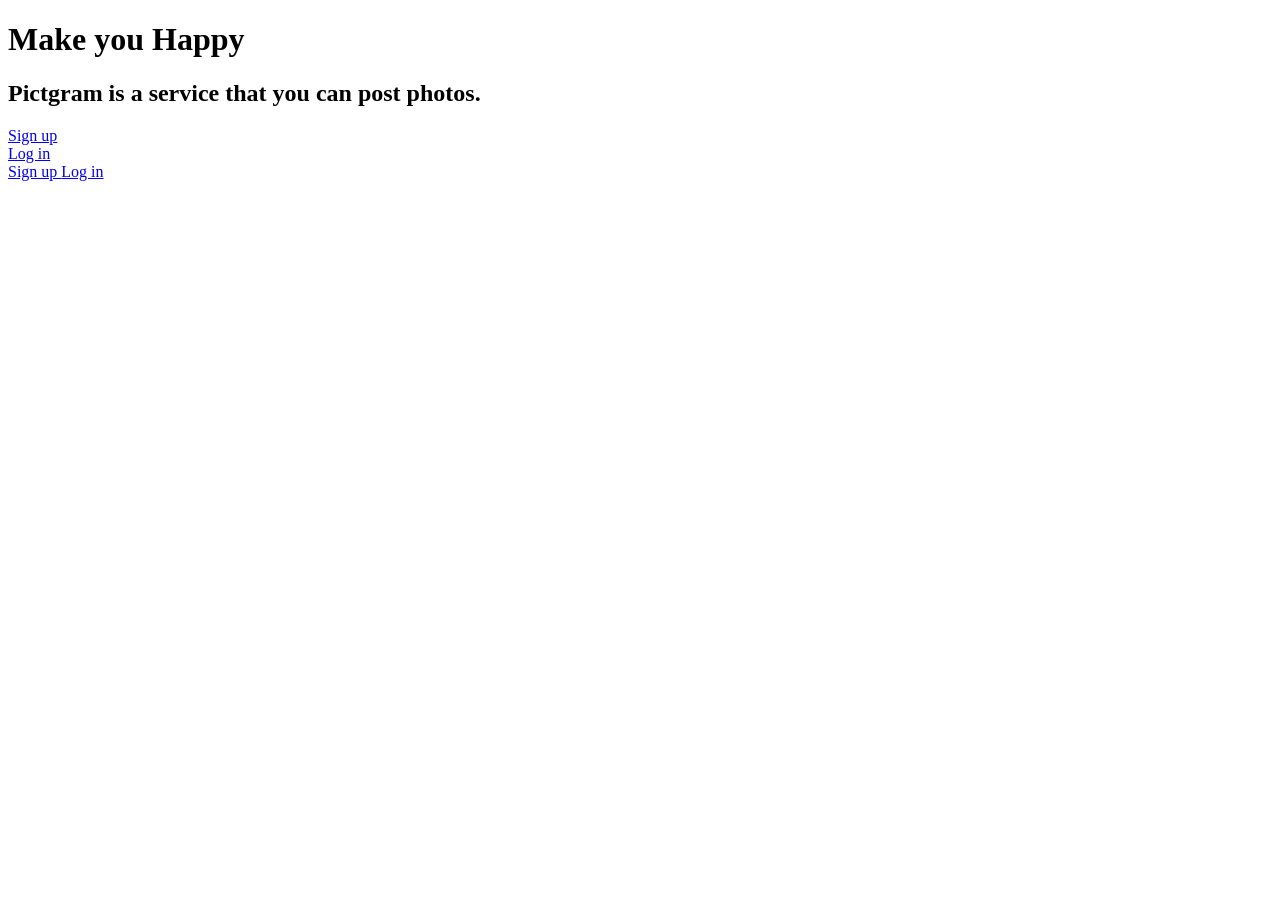
<file: src/main/resources/templates/pages/index.html>
<!--ログイン前のトップ画面-->
<!DOCTYPE html>
<html xmlns:th="http://www.thymeleaf.org" xmlns:layout="http://www.ultraq.net.nz/thymeleaf/layout"
	layout:decorate="~{layouts/layout}">

<head>
	<title>Pictgram</title>
</head>

<body>
	<div class="pages-index-wrapper text-center" layout:fragment="contents">
		<div class="container">
			<div class="row p-form-top d-none d-lg-block d-xl-block d-xxl-block"></div>
			<h1 class="text-white" th:text="#{pages.index.lead.1}">Make you Happy</h1>
			<h2 class="text-white" th:text="#{pages.index.lead.2}">Pictgram is a service that you can post photos.</h2>
			<div class="d-none d-lg-block d-xl-block d-xxl-block">
				<div class="row justify-content-center">
					<div class="col-3">
						<a class="btn w-100 btn-outline-light" href="/users/new" th:text="#{pages.index.signup}">
							Sign up
						</a>
					</div>
					<div class="col-3">
						<a class="btn w-100 btn-outline-light" href="/login" th:text="#{pages.index.login}">
							Log in
						</a>
					</div>
				</div>
			</div>
			<div class="d-block d-lg-none d-xl-none d-xxl-none">
				<!--新規登録-->
				<a class="btn w-100 btn-outline-light mb-3" href="/users/new" th:text="#{pages.index.signup}">
					Sign up
				</a>
				<!--ログイン-->
				<a class="btn w-100 btn-outline-light" href="/login" th:text="#{pages.index.login}">
					Log in
				</a>
			</div>
		</div>
	</div>
</body>

</html>
</file>
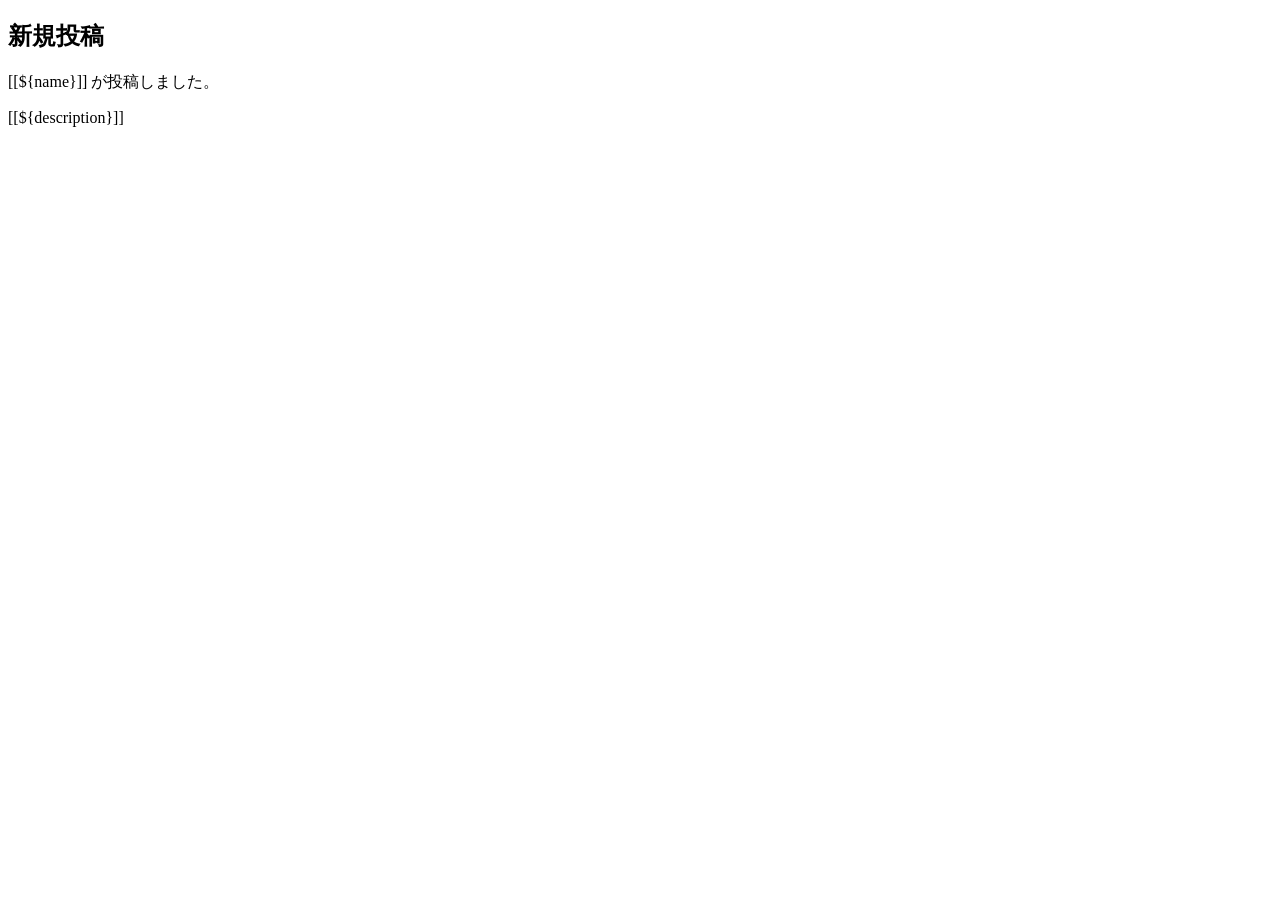
<file: src/main/resources/mailtemplates/email.html>
<!DOCTYPE html>
<html xmlns:th="http://www.thymeleaf.org">

<body>
    <h2 style="margin-bottom: 20px;" th:inline="text">新規投稿</h2>
    <p>[[${name}]] が投稿しました。</p>
    <p>[[${description}]]</p>
</body>

</html>
</file>
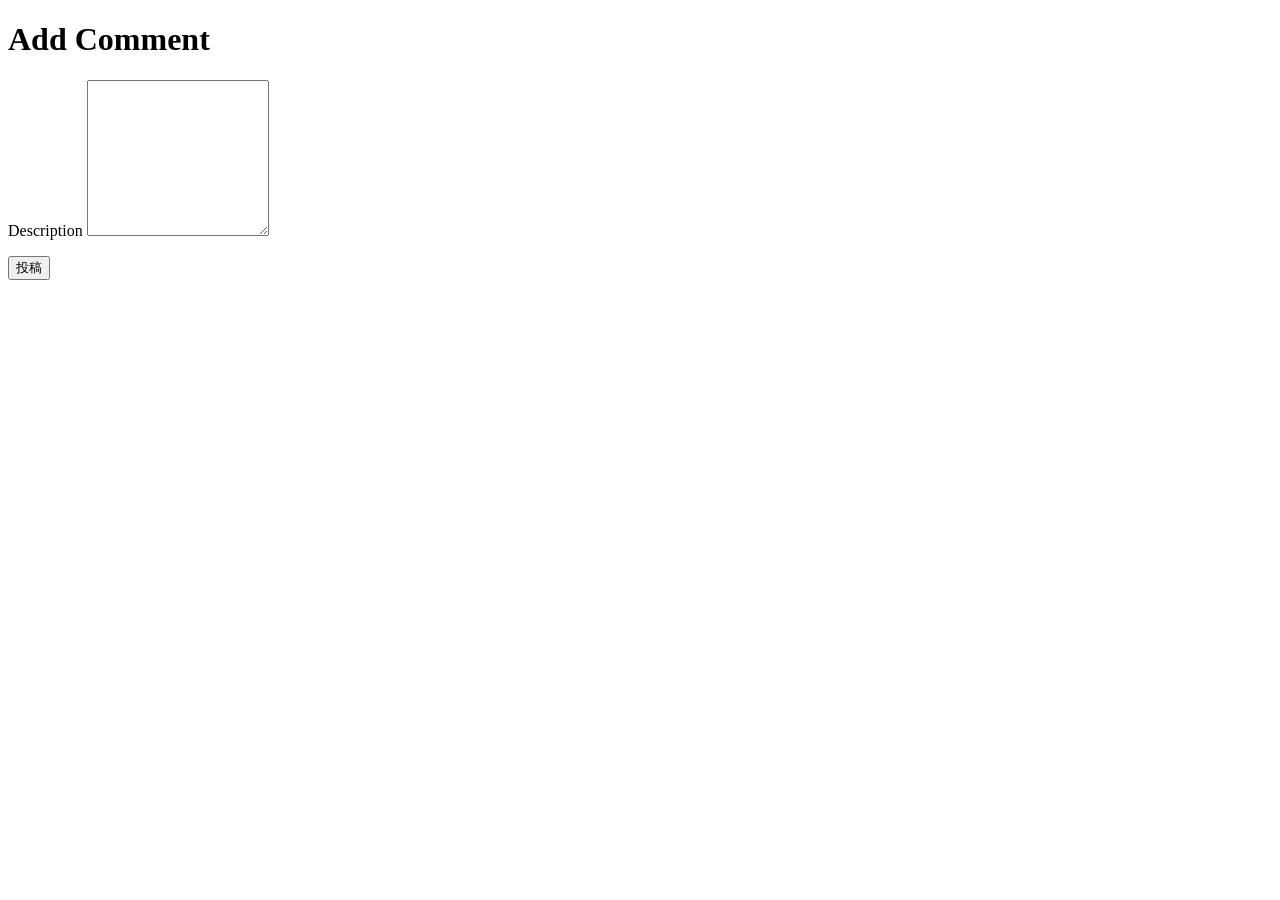
<file: src/main/resources/templates/comments/new.html>
<!DOCTYPE html>
<html xmlns:th="http://www.thymeleaf.org" xmlns:layout="http://www.ultraq.net.nz/thymeleaf/layout"
	layout:decorate="~{layouts/layout}">
	<head>
		<title>Pictgram</title>
	</head>
	<body>
		<div class="comments-new-wrapper" layout:fragment="contents">
			<div class="container">
				<div class="row">
					<div class="col-md-6 mx-auto">
						<h1 class="text-center" th:text="#{comments.new.title}">Add Comment</h1>
						<form  class="new_comment" id="new_comment"
							th:action="@{/topics/__${form.topicId}__/comment}" th:method="post"
							th:object="${form}">
							<!--↑th:action="@{/topics/__${form.topicId}__/comment}" と同じ-->
							<div layout:replace="~{layouts/common::messages}"></div>
							<div class="mb-3">
									<label class="form-label text-black" for="comment_description"
										th:text="#{comments.new.description}">Description</label>
								<textarea class="form-control" th:field="*{description}" rows="10"
									th:errorclass="error-field"></textarea>
								<p th:if="${#fields.hasErrors('description')}" class="error-message"
								th:errors="*{description}"></p>
							</div>
							<input type="submit" value="投稿" class="btn w-100 btn-outline-dark"
								th:value="#{comments.new.submit}" />
						</form>
					</div>
				</div>
			</div>
		</div>
	</body>
</html>
</file>
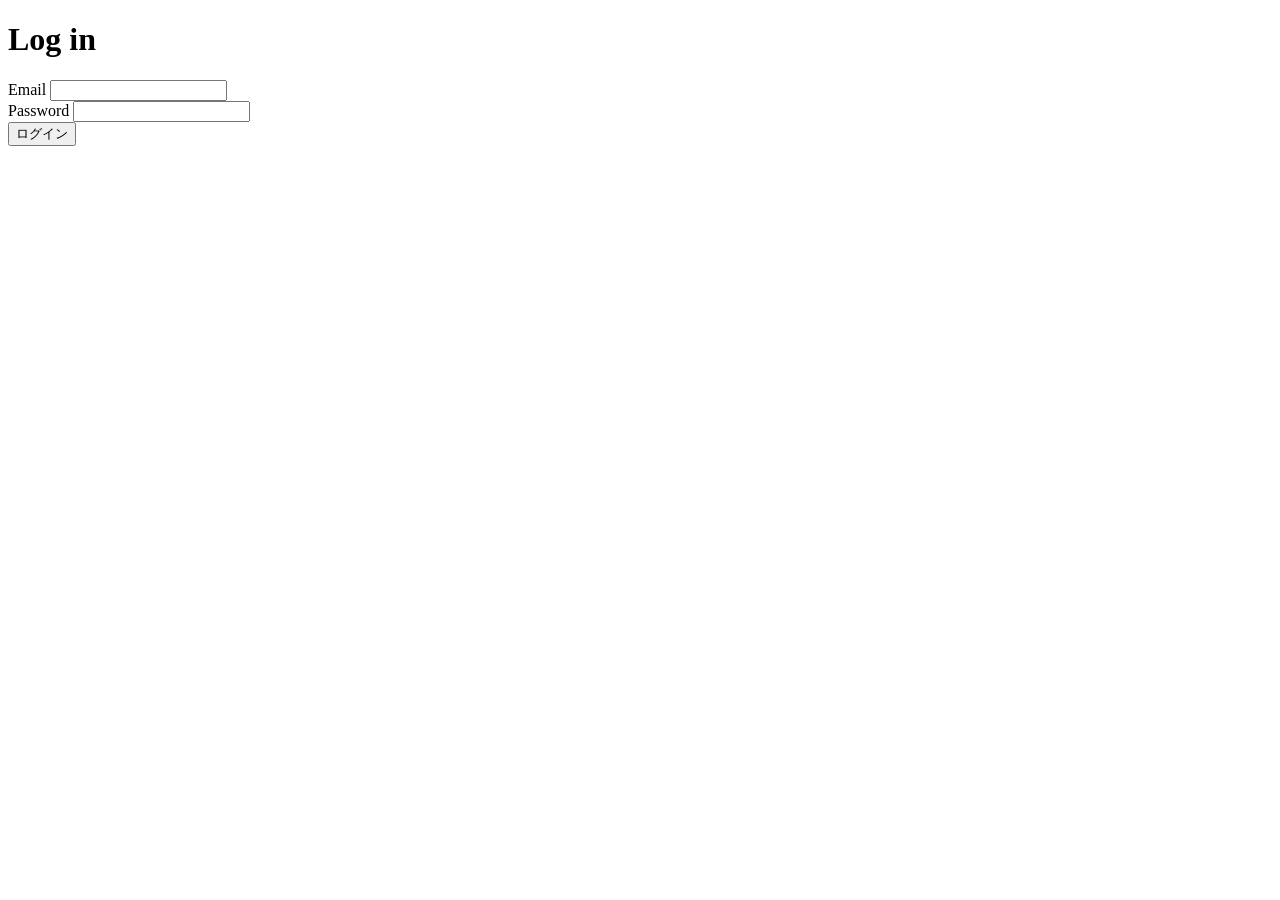
<file: src/main/resources/templates/sessions/new.html>
<!--ログイン画面-->
<!DOCTYPE html>
<html xmlns:th="http://www.thymeleaf.org" xmlns:layout="http://www.wltraq.net.nz/thymeleaf/layout"
	layout:decorate="~{layouts/layout}">

<head>
	<title>Pictgram</title>
</head>

<body>
	<div class="users-new-wrapper" layout:fragment="contents">
		<div class="container">
			<div class="row p-form-top d-none d-lg-block d-xl-block d-xxl-block"></div>
			<div class="row">
				<main class="col-md-4 mx-auto">
					<h1 class="text-center text white" th:text="#{sessions.new.title}">Log in</h1>
					<!--th:action="@{/login}"はどこを指している？-->
					<form method="post" th:action="@{/login}">
						<div class="mb-3">
							<label class="form-label text-white" for="session_email" th:text="#{sessions.new.email}">
								Email
							</label>
							<input class="form-control" type="text" name="username" id="session_email" />
						</div>
						<div class="mb-3">
							<label class="form-label text-white" for="session_password"
								th:text="#{sessions.new.password}">
								Password
							</label>
							<input class="form-control" type="password" name="password" id="session_password" />
						</div>
						<input type="submit" value="ログイン" class="btn w-100 btn-outline-light"
							th:value="#{sessions.new.submit}" />
					</form>
				</main>
			</div>
		</div>
		<div class="container" style="margin-top: 60px">
			<div class="row">
				<div class="col-md-4 mx-auto">
					<div class="mb-3">
						<a class="btn w-100 btn-social btn-google text-center" href="/oauth2/authorization/google">
							<span class="bi bi-google"></span><span th:text="#{sessions.new.login_google}" />
						</a>
					</div>
					<div class="mb-3">
						<a class="btn w-100 btn-social btn-github text-center" href="/oauth2/authorization/github">
							<span class="bi bi-github"></span><span th:text="#{sessions.new.login_github}" />
						</a>
					</div>
				</div>
			</div>
		</div>
	</div>
	</div>
</body>

</html>
</file>
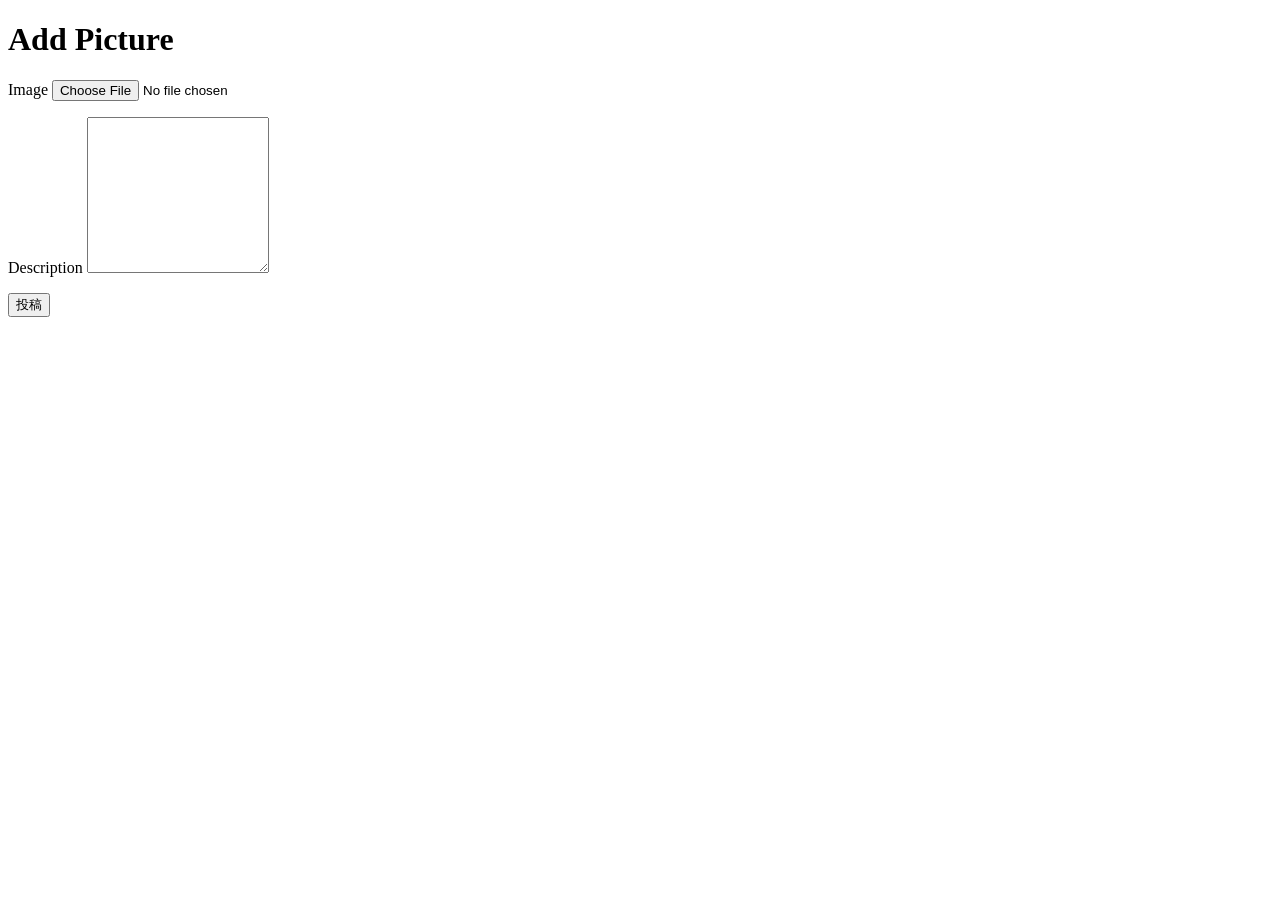
<file: src/main/resources/templates/topics/new.html>
<!DOCTYPE html>
<html xmlns:th="http://www.thymeleaf.org" xmlns:layout="http://www.ultraq.net.nz/thymeleaf/layout"
	layout:decorate="~{layouts/layout}">

<head>
	<title>Pictgram</title>
</head>

<body>
	<div class="topics-new-wrapper" layout:fragment="contents">
		<div class="container">
			<div class="row p-form-top d-none d-lg-block d-xl-block d-xxl-block"></div>
			<div class="row">
				<div class="col-md-6 mx-auto">
					<h1 class="text-center" th:text="#{topics.new.title}">Add Picture</h1>
					<form class="new_topic" id="new_topic" method="post" th:action="@{/topic}" th:object="${form}"
						enctype="multipart/form-data">
						<!--↑画像アップロードのため、formタグ内にenctype="multipart/form-data" 属性がある-->
						<div layout:replace="~{layouts/common::messages}"></div>
						<input type="hidden" th:field="*{id}" />
						<div class="mb-3">
							<label class="form-label text-black" for="topic_image" th:text="#{topics.new.image}">
								Image
							</label>
							<input type="file" class="form-control-file" th:field="*{image}" />
							<p th:if="${#fields.hasErrors('image')}" class="error-message" th:errors="*{image}"></p>
						</div>
						<div class="mb-3">
							<label class="form-label text-black" for="topic_description" 
								th:text="#{topics.new.description}">
									Description
							</label>
							<textarea class="form-control" th:field="*{description}" rows="10"
								th:errorclass="error-field"></textarea>
							<p th:if="${#fields.hasErrors('description')}" class="error-message"
								th::errors="*{description}"></p>
						</div>
						<input type="submit" value="投稿" class="btn w-100 btn-outline-dark" 
							th:value="#{topics.new.submit}"/>
					</form>
				</div>
			</div>
		</div>
	</div>
</body>

</html>
</file>
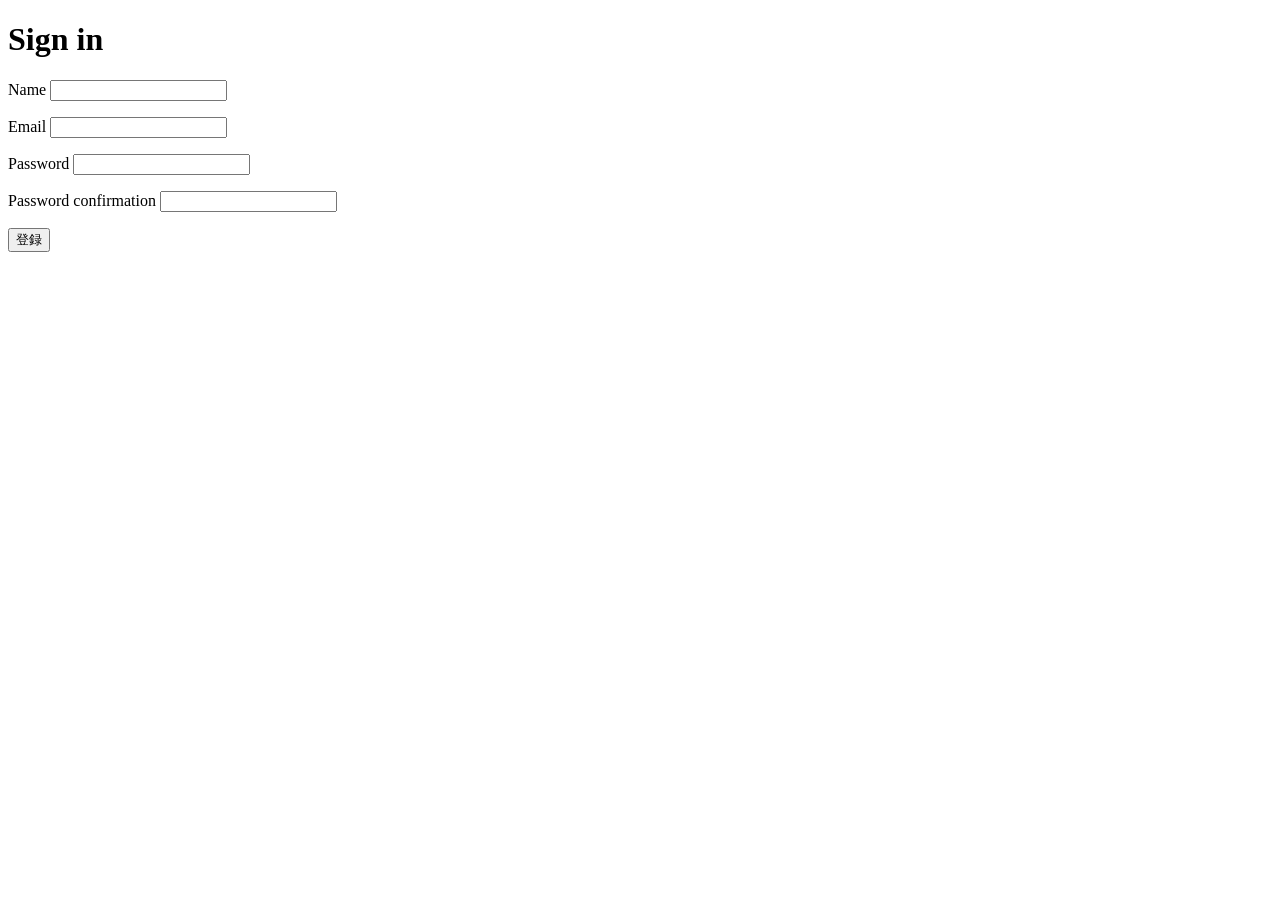
<file: src/main/resources/templates/users/new.html>
<!--ユーザー登録画面-->
<!DOCTYPE html>
<html xmlns:th="https://www.thymeleaf.org" xmlns:layout="https://www.ultraq.net.nz/thymeleaf/layout"
	layout:decorate="~{layouts/layout}">

<head>
	<title>Pictgram</title>
</head>

<body>
	<div class="users-new-wrapper" layout:fragment="contents">
		<div class="container">
			<div class="row p-form-top d-none d-lg-block d-xl-block d-xxl-block"></div>
			<div class="row">
				<main class="col-md-4 mx-auto">
					<h1 class="text-center text-white" th:text="#{users.new.title}">Sign in</h1>
					<form method="post" th:action="@{/user}" th:object="${form}">
						<!--th:object="${form}→おまじない
						　UsersControllerの`PostMapping("/user")と{"/user"}が紐づく-->
						<div layout:replace="~{layouts/common::messages}"></div><!--←？？-->
						<div class="mb-3">
							<label class="form-label text-white" form="user_name" th:text="#{users.new.name}">
								Name
							</label>
							<input type="text" class="form-control" th:field="*{name}" />
							<p th:if="${#fields.hasErrors('name')}" class="error-message" th:errors="*{name}"></p>
						</div>
						<div class="mb-3">
							<label class="form-label text-white" for="user_email" th:text="#{users.new.email}">
								Email
							</label>
							<input type="text" class="form-control" th:field="*{email}" 
								th:placeholder="#{users.new.email.placeholder}"/>
							<p th:if="${#fields.hasErrors('email')}" class="error-message" th:errors="*{email}"></p>
						</div>
						<div class="mb-3">
							<label class="form-label text-white" for="user_password" th:text="#{users.new.password}">
								Password
							</label>
							<input class="form-control" type="password" th:field="*{password}"
								th:placeholder="#{users.new.password.placeholder}"/>
							<p th:if="${#fields.hasErrors('password')}" class="error-message" th:errors="*{password}">
							</p>
						</div>
						<div class="mb-3">
							<label class="form-label text-white" for="user_password_confirmation" 
								th:text="#{users.new.password_confirmation}">
								Password confirmation
							</label>
							<input type="password" class="form-control" th:field="*{passwordConfirmation}"
								th:placeholder="#{users.new.password.placeholder}"/>
							<p th:if="${#fields.hasErrors('passwordConfirmation')}" class="error-message"
								th:errors="*{passwordConfirmation}"></p>
						</div>
						<input type="submit" value="登録" class="btn w-100 btn-outline-light" 
							th:value="#{users.new.submit}"/>
					</form>
				</main>
			</div>
		</div>
</body>

</html>
</file>
